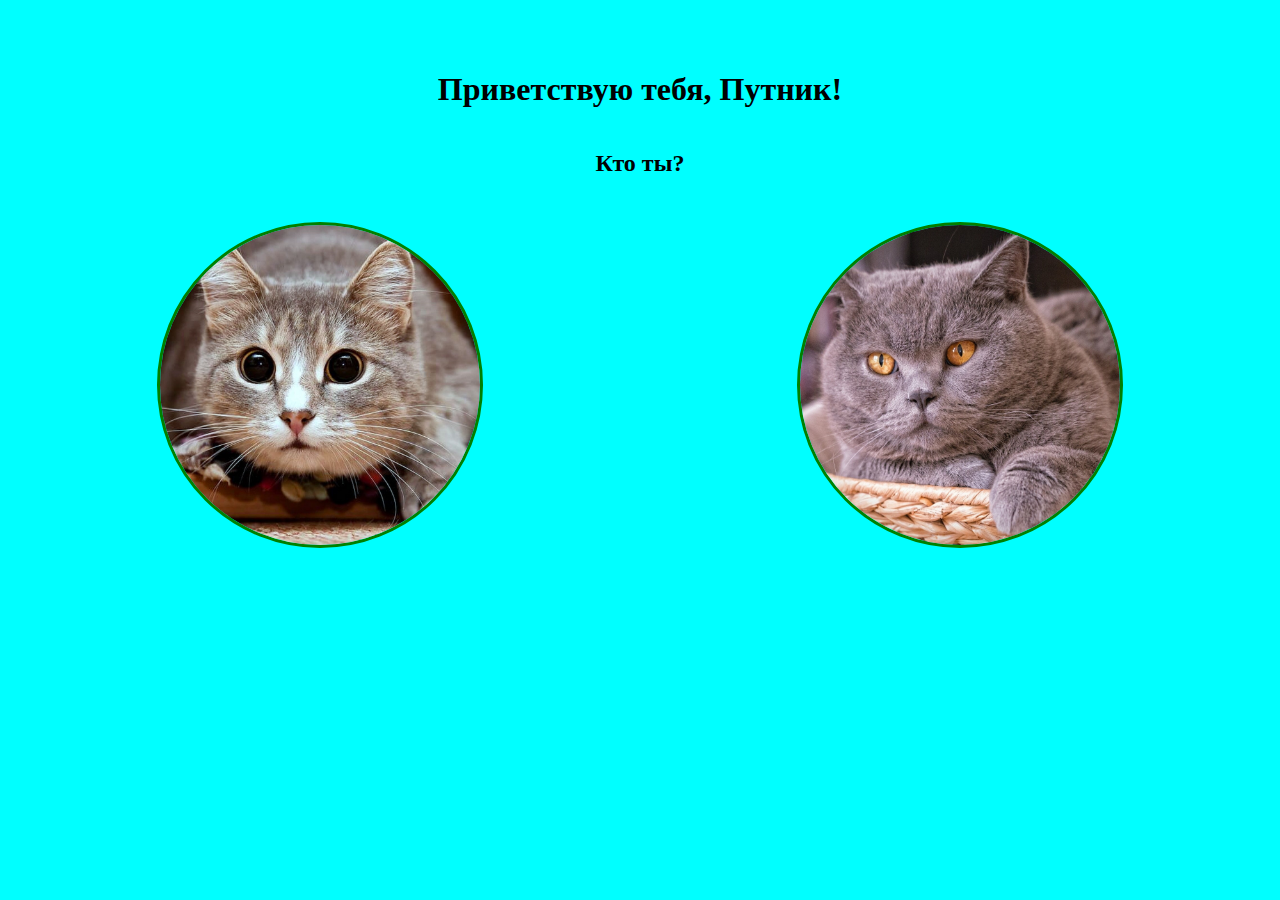
<file: index.html>
<!DOCTYPE html>
<html lang="en">
  <head>
    <meta charset="UTF-8" />
    <meta http-equiv="X-UA-Compatible" content="IE=edge" />
    <meta name="viewport" content="width=device-width, initial-scale=1.0" />
    <link rel="stylesheet" href="style.css" />
    <title>Стартовая страница</title>
  </head>
  <body>
    <div class="container">
      <div class="greeting">
        <h1>Приветствую тебя, Путник!</h1>
        <h2>Кто ты?</h2>
      </div>
      <div class="block--eugen">
        <a href="eugen.html"
          ><img src="img/eugen.jpg" alt="Меня зовут Женя"
        /></a>
      </div>
      <div class="block--annie">
        <a href=""><img src="img/annie.jpg" alt="Меня зовут Женя" /></a>
      </div>
    </div>
  </body>
</html>
</file>
<file: style.css>
body {
  margin: 0;
  padding: 0;
  height: auto;
  background-color: aqua;
}

.container {
  display: grid;
  grid-template-columns: auto auto;
  grid-template-areas:
    "greeting greeting"
    "block--eugen block--annie";
  margin-bottom: 50px;
}

.greeting {
  display: flex;
  flex-direction: column;
  align-items: center;
  margin: 0 auto 25px auto;
  padding-top: 50px;
  grid-area: greeting;
}

.block--eugen {
  grid-area: block--eugen;
  text-align: center;
}

img {
  width: 50%;
  border-radius: 50%;
  border: 3px solid green;
}

.block--annie {
  grid-area: block--annie;
  text-align: center;
}
</file>
